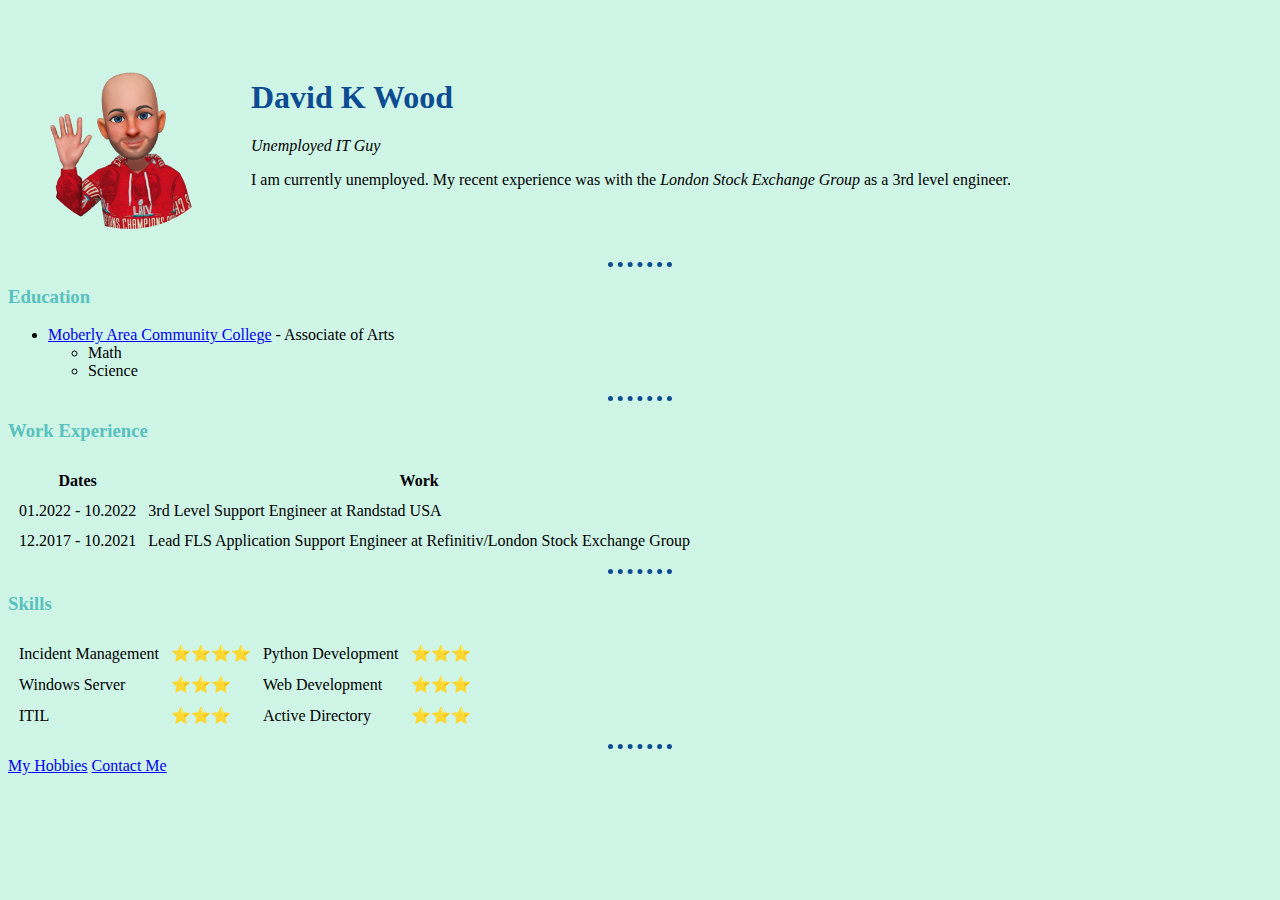
<file: index.html>
<!doctype html>
<html lang="en">
<head>
    <meta charset="UTF-8">
    <meta name="viewport"
          content="width=device-width, user-scalable=no, initial-scale=1.0, maximum-scale=1.0, minimum-scale=1.0">
    <meta http-equiv="X-UA-Compatible" content="ie=edge">
    <title>David's Personal Site</title>
    <link rel="stylesheet" href="css/styles.css">
</head>
<body>
    <table cellspacing="20">
        <tr>
            <td><img class="circular" src="images/DavidWood_emoji.png" alt="david wood emoji profile picture"></td>
            <td><h1>David K Wood</h1>
                <p><em>Unemployed IT Guy</em></p>
                <p>I am currently unemployed. My recent experience was with the <em>London Stock Exchange Group</em> as a 3rd level engineer.</p></td>
        </tr>
    </table>
    <hr>
    <h3>Education</h3>
    <ul>
        <li><a href="https://www.macc.edu/">Moberly Area Community College</a> - Associate of Arts</li>
        <ul>
            <li>Math</li>
            <li>Science</li>
        </ul>
    </ul>
    <hr>
    <h3>Work Experience</h3>
    <table cellspacing="10">
        <thead>
            <tr>
                <th>Dates</th>
                <th>Work</th>
            </tr>
        </thead>
        <tbody>
            <tr>
                <td>01.2022 - 10.2022</td>
                <td>3rd Level Support Engineer at Randstad USA</td>
            </tr>
            <tr>
                <td>12.2017 - 10.2021</td>
                <td>Lead FLS Application Support Engineer at Refinitiv/London Stock Exchange Group</td>
            </tr>
        </tbody>
    </table>
    <hr>
    <h3>Skills</h3>
    <table cellspacing="10">
        <tr>
            <td>Incident Management</td>
            <td>⭐⭐⭐⭐</td>
            <td>Python Development</td>
            <td>⭐⭐⭐</td>
        </tr>
        <tr>
            <td>Windows Server</td>
            <td>⭐⭐⭐</td>
            <td>Web Development</td>
            <td>⭐⭐⭐</td>
        </tr>
        <tr>
            <td>ITIL</td>
            <td>⭐⭐⭐</td>
            <td>Active Directory</td>
            <td>⭐⭐⭐</td>
        </tr>        
    </table>
    <hr>
    <a href="hobbies.html">My Hobbies</a>
    <a href="contact_me.html">Contact Me</a>
</body>
</html>
</file>
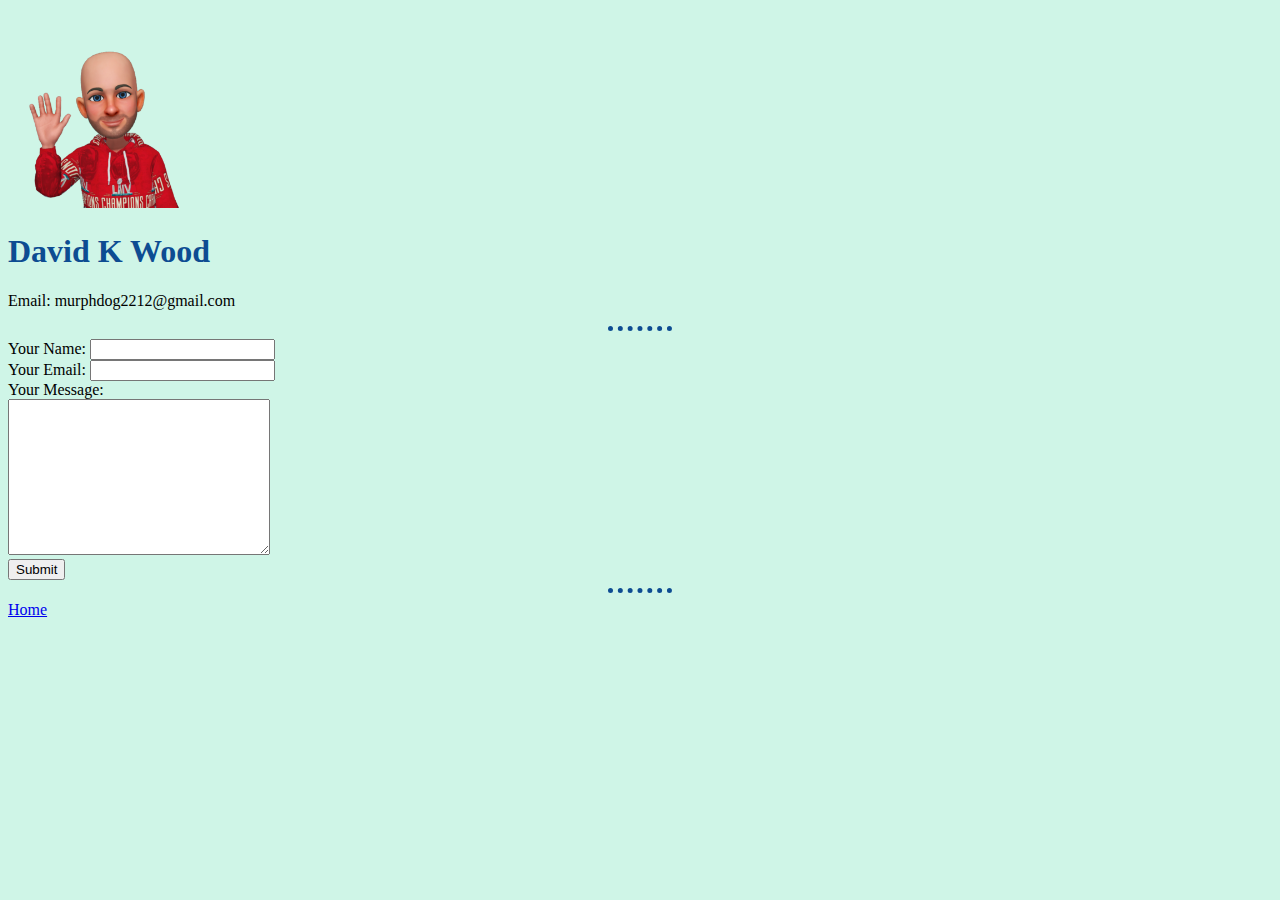
<file: contact_me.html>
<!DOCTYPE html>
<html lang="en">
<head>
    <meta charset="UTF-8">
    <meta http-equiv="X-UA-Compatible" content="IE=edge">
    <meta name="viewport" content="width=device-width, initial-scale=1.0">
    <title>Contact Me</title>
    <link rel="stylesheet" href="css/styles.css">
</head>
<body>
    <img src="images/DavidWood_emoji.png" alt="david wood emoji profile picture" width="200">
    <h1>David K Wood</h1>
    <p>Email: murphdog2212@gmail.com</p>
    <hr>
    <form action="mailto:murphdog2212@gmail.com" method="post" enctype="text/plain">
        <label for="name">Your Name:</label>
        <input type="text" name="yourName" id="name"><br>
        <label for="email">Your Email:</label>
        <input type="email" name="yourEmail" id="email"><br>
        <label for="">Your Message:</label><br>
        <textarea name="yourMessage" id="" cols="30" rows="10"></textarea><br>
        <input type="submit">
    </form>
    <hr>
    <a href="index.html">Home</a>
</body>
</html>
</file>
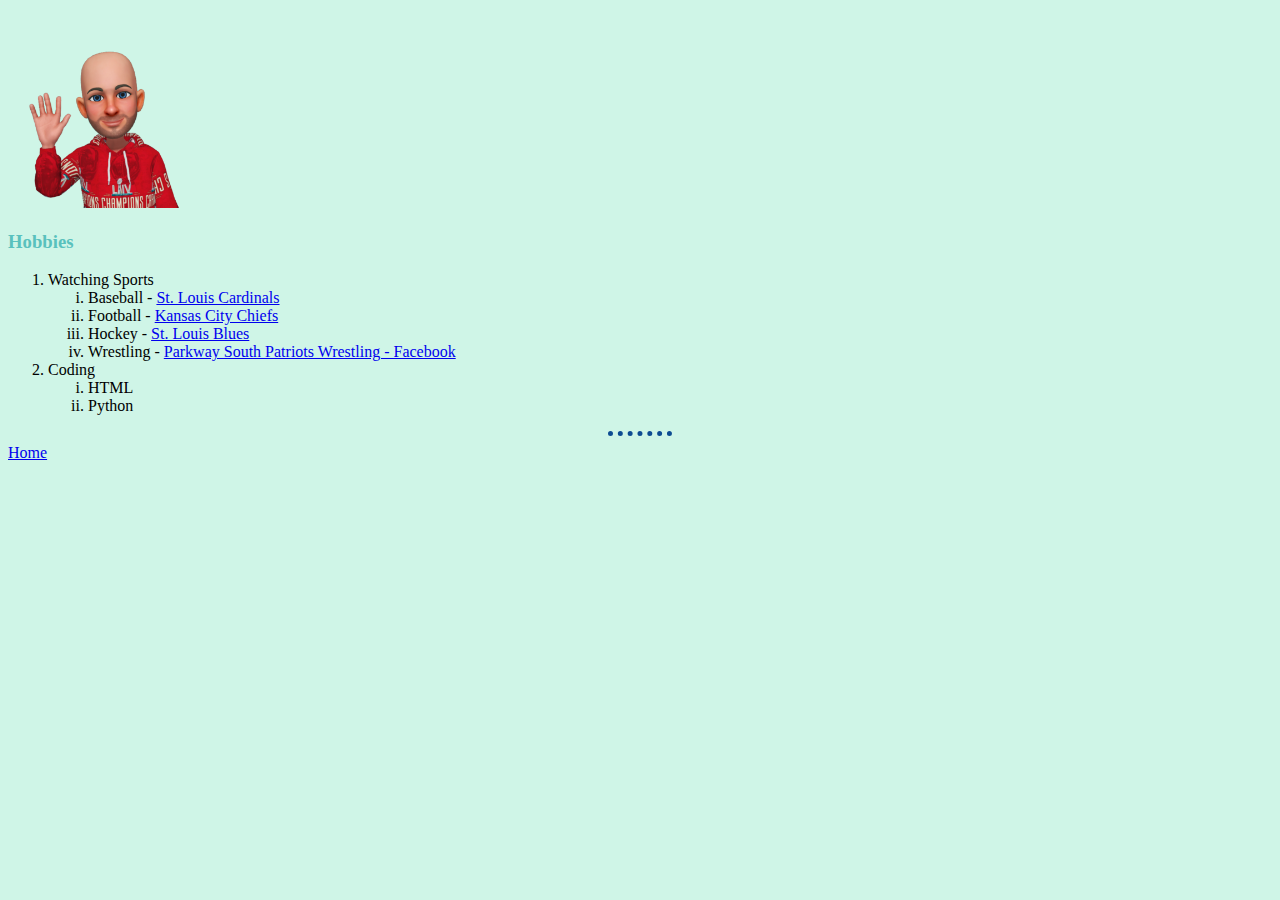
<file: hobbies.html>
<!DOCTYPE html>
<html lang="en">
<head>
    <meta charset="UTF-8">
    <meta http-equiv="X-UA-Compatible" content="IE=edge">
    <meta name="viewport" content="width=device-width, initial-scale=1.0">
    <title>My Hobbies</title>
    <link rel="stylesheet" href="css/styles.css">
</head>
<body>
    <img src="images/DavidWood_emoji.png" alt="david wood emoji profile picture" width="200">
    <h3>Hobbies</h3>
    <ol>
        <li>Watching Sports</li>
        <ol type="i">
            <li>Baseball - <a href="https://www.mlb.com/cardinals">St. Louis Cardinals</a></li>
            <li>Football - <a href="https://www.chiefs.com/">Kansas City Chiefs</a></li>
            <li>Hockey - <a href="https://www.nhl.com/blues">St. Louis Blues</a></li>
            <li>Wrestling - <a href="https://www.facebook.com/PSWrestling/">Parkway South Patriots Wrestling - Facebook</a></li>
        </ol>
        <li>Coding</li>
        <ol type="i">
            <li>HTML</li>
            <li>Python</li>
        </ol>
    </ol>
    <hr>
    <a href="index.html">Home</a>
</body>
</html>
</file>
<file: css/styles.css>
/* ----- Global CSS ----- */

body {
    background-color: #CFF5E7;
}

h1 {
    color: #0D4C92;
}

h3 {
    color: #59C1BD;
}

hr {
    border-color: #0D4C92;
    border-style: dotted none none;
    border-width: 5px;
    width: 5%;
}

img {
    height: 200px;
}

.circular {
    border-radius: 100%;
}
</file>
